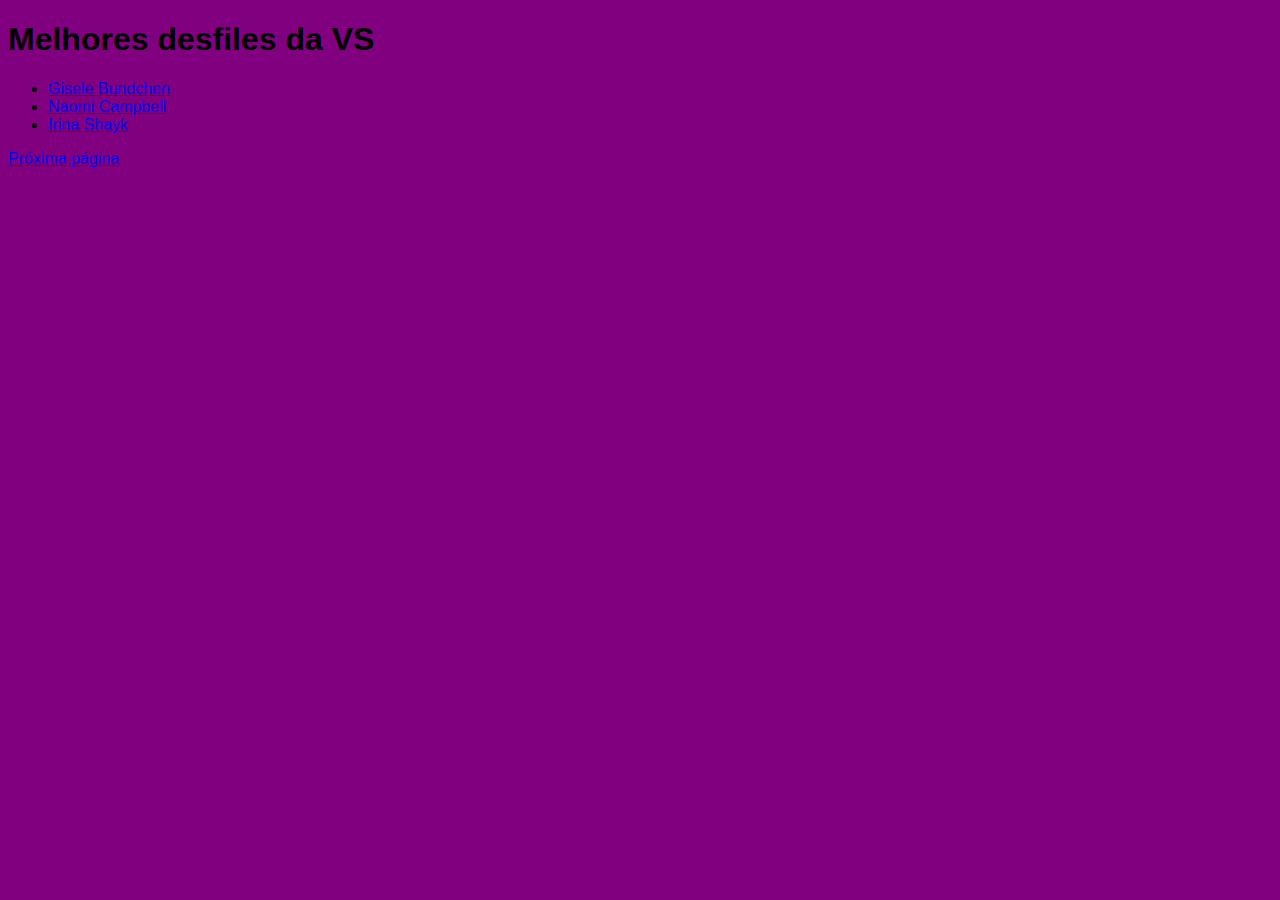
<file: index.html>
<!DOCTYPE html>
<html lang="pt-br">
  <head>
      <meta charset="UTF-8">
      <meta name="viewport"content="width=device-width,initial-scale=1.0">
      <title> Laura Domingues </title>
    <link rel="shortcut icon href="icone.ico" type="imge/x-icon">
    <link rel="stylesheet" href="style.css">
    <style>
      body{
            font-family: Arial;
            background-color: purple;
           }
    </style>
  </head>
  <body>
      <h1> Melhores desfiles da VS </h1>
            <ul> 
              <li> <a href="https://www.youtube.com/watch?v=5MA87wHJdkY"> Gisele Bundchen </a>
              <li> <a href="https://www.youtube.com/watch?v=vwzop4A-1BQ"> Naomi Campbell </a>
              <li> <a href="https://www.youtube.com/watch?v=B2PIttu1ZM8"> Irina Shayk </a>
            </ul>
    <a href="pagina2index.html" target="_self" rel="next"> Próxima página </a>
  </body>
</html>
</file>
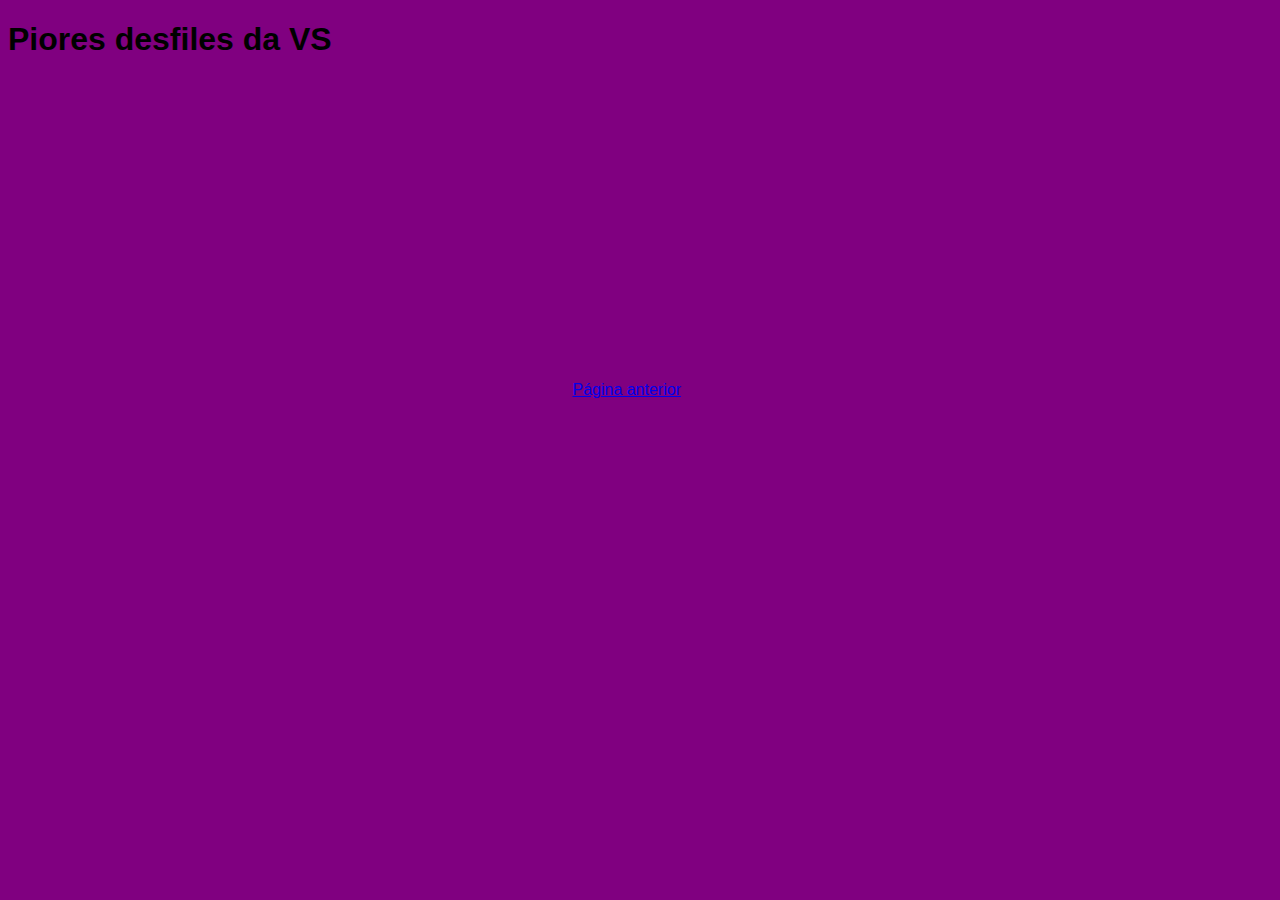
<file: pagina2index.html>
<!DOCTYPE html>
<html lang="pt-br">
    <head>
      <meta charset="utf-8">
      <title> Laura e Luiza </title>
      <link rel="shortcut icon" href="icone.ico" type="image/x-icon">
        <link rel="stylesheet" href="style.css">
        <style>
            body{
                  font-family: Arial;
                  background-color: purple;
                 }
        </style>
    </head>
    <body>
        <h1> Piores desfiles da VS </h1>
           <iframe width="560" height="315" src="https://www.youtube.com/embed/G0pdUtfq1pI?si=MFNl0GZCkaXKfEjC" title="YouTube video player" frameborder="0" allow="accelerometer; autoplay; clipboard-write; encrypted-media; gyroscope; picture-in-picture; web-share" referrerpolicy="strict-origin-when-cross-origin" allowfullscreen></iframe>
       <a href="index.html" target="_self" rel="prev"> Página anterior</a>
    </body>
</html>
</file>
<file: style.css>
@charset"UTF-8"
  h1{
    font-family: Cursive;
    color: pink;
  }
</file>
